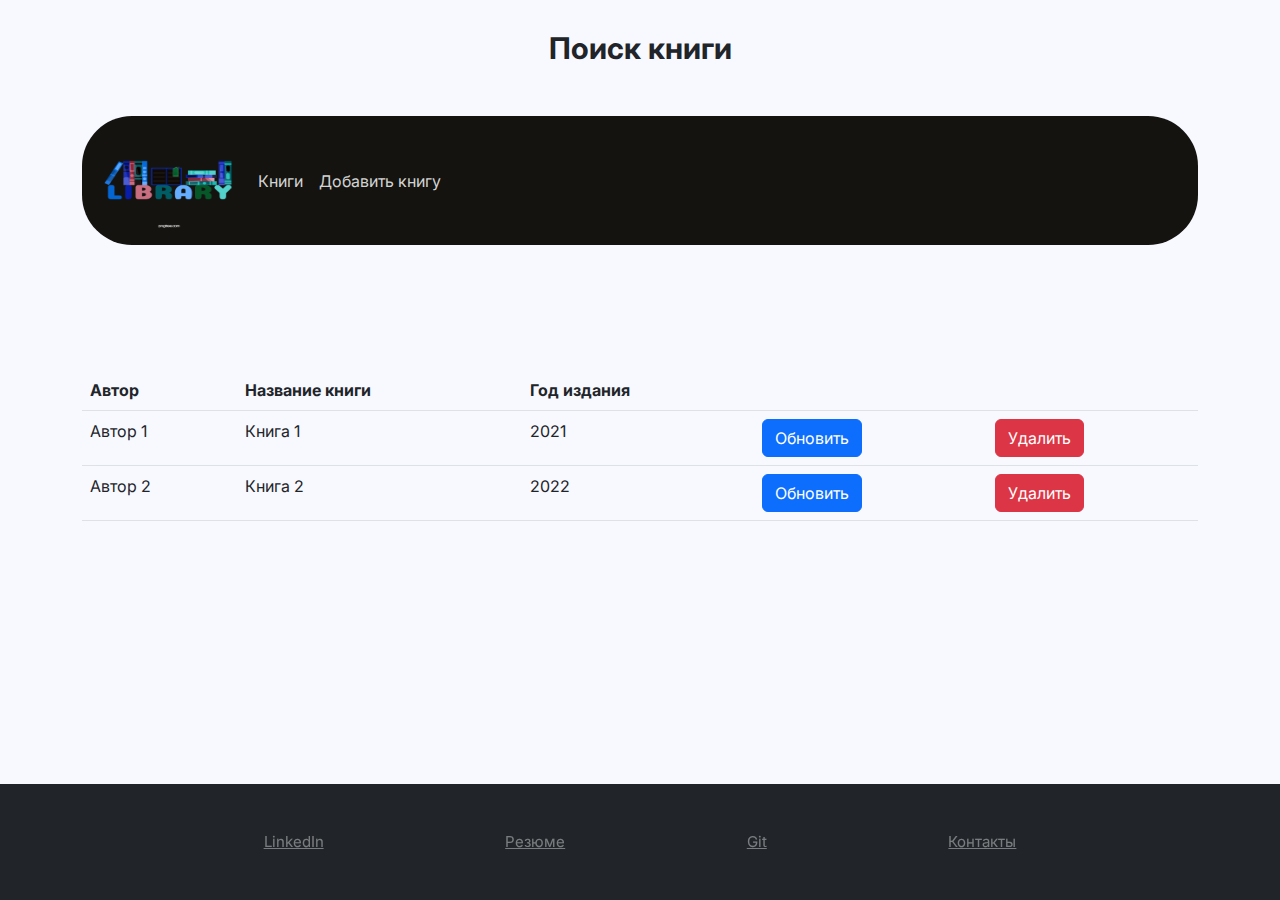
<file: asset/index.html>
<!doctype html>
<html lang="en">
<head>
    <meta charset="utf-8">
    <meta name="viewport" content="width=device-width, initial-scale=1">
    <meta name="description" content="меняем тут">
    <meta name="author" content="меняем тут">
    <meta name="generator" content="меняем тут">
    <title>меняем тут</title>
    <!--bootstrap-->
    <link href="css/bootstrap.min.css" rel="stylesheet" type="text/css" media="all" />
    <!--style-->
    <link href="css/style.css" rel="stylesheet" type="text/css" media="all" />
    <!-- Подключение гуголсктх шрифтов -->
    <link href="https://fonts.googleapis.com/css2?family=Inter&display=swap" rel="stylesheet">
</head>
<body>
<div class="site-wrapper">

<!-- Верхушка сайта, оглавление, менюшка -->
<header>
    <div class="container">
        <h1>Поиск книги</h1>
        <nav class="navbar navbar-expand-lg nav-user">
            <div class="container-fluid">
                <a class="navbar-brand .logo" href="#">
                    <img src="img/logo.png" alt="logo" class="d-inline-block align-text-top img-user">
                </a>

                <button class="navbar-toggler" type="button" data-bs-toggle="collapse" data-bs-target="#navbarTogglerDemo02" aria-controls="navbarTogglerDemo02" aria-expanded="false" aria-label="Toggle navigation">
                    <span class="navbar-toggler-icon"></span>
                </button>
                <div class="collapse navbar-collapse" id="navbarTogglerDemo02">
                    <ul class="navbar-nav me-auto mb-2 mb-lg-0">
                        <li class="nav-item">
                            <!-- Здесь можно обновить или удалить книгу -->
                            <a class="nav-link" href="#">Книги</a>
                        </li>
                        <li class="nav-item">
                            <!-- Здесь можно добавить книгу -->
                            <a class="nav-link" href="#">Добавить книгу</a>
                        </li>
                    </ul>
                </div>
            </div>
        </nav>
    </div>
</header>

    <!-- Середина, здесь будет меняться содержимое -->
    <main>
        <div class="container">
            <table class="table">
                <thead>
                <tr>
                    <th>Автор</th>
                    <th>Название книги</th>
                    <th>Год издания</th>
                    <th></th>
                    <th></th>
                </tr>
                </thead>
                <tbody>
                <tr>
                    <td>Автор 1</td>
                    <td>Книга 1</td>
                    <td>2021</td>
                    <td><a href="#" class="btn btn-primary">Обновить</a></td>
                    <td><a href="#" class="btn btn-danger">Удалить</a></td>
                </tr>
                <tr>
                    <td>Автор 2</td>
                    <td>Книга 2</td>
                    <td>2022</td>
                    <td><a href="#" class="btn btn-primary">Обновить</a></td>
                    <td><a href="#" class="btn btn-danger">Удалить</a></td>
                </tr>
                <!-- Добавьте другие строки таблицы по аналогии -->
                </tbody>
            </table>
        </div>


    </main>


    <!-- Подвал -->
    <footer>
        <div class="navbar-fixed-bottom row-fluid bg-dark p">
            <div class="navbar-inner">
                <div class="container-fluid">
                    <div class="container d-flex justify-content-evenly">
                        <a href="#">LinkedIn</a>
                        <a href="#">Резюме</a>
                        <a href="#">Git</a>
                        <a href="#">Контакты</a>
                    </div>
                </div>
            </div>
        </div>
    </footer>
</div>

<script src="js/bootstrap.bundle.min.js"></script>
</body>
</html>
</file>
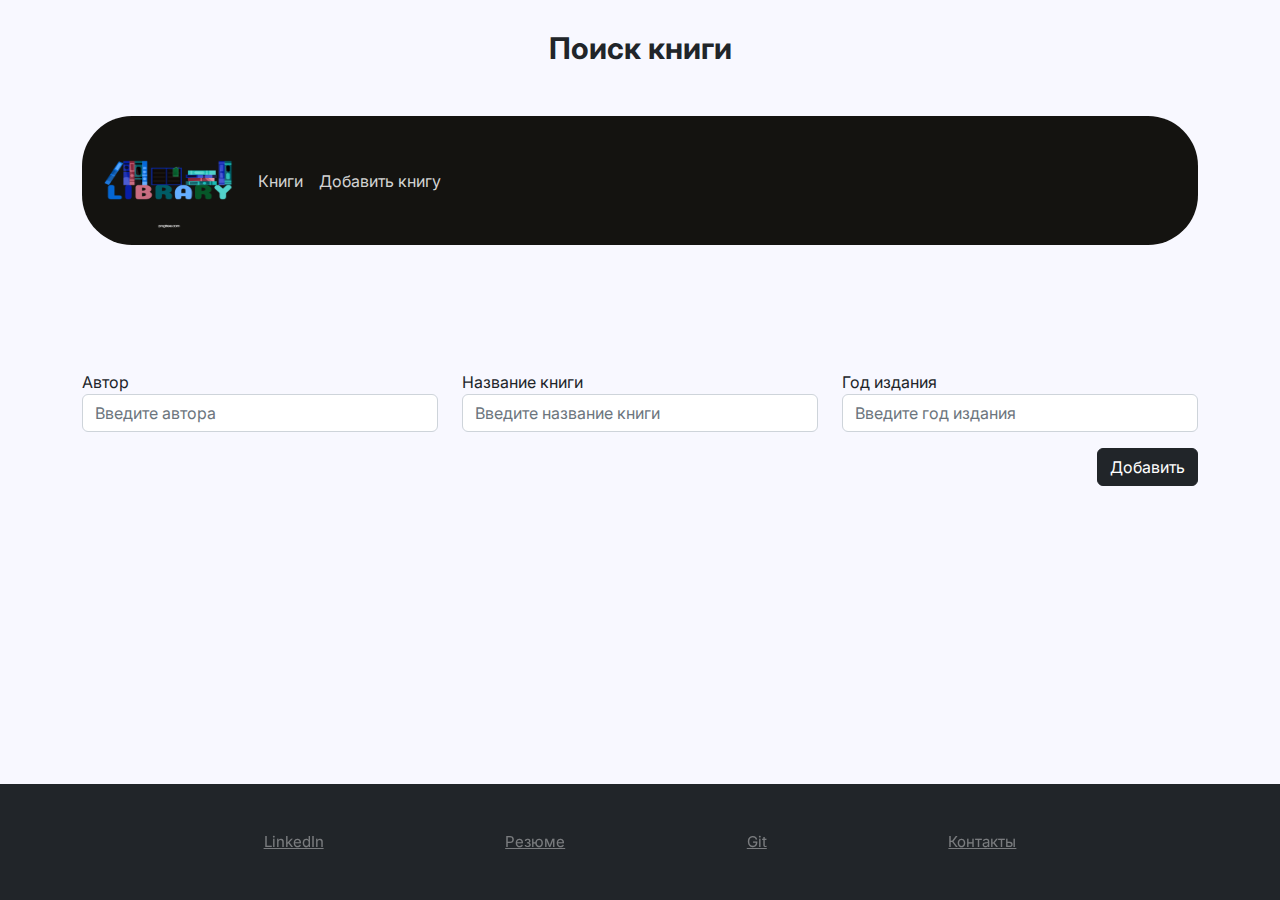
<file: asset/add.html>
<!doctype html>
<html lang="en">
<head>
    <meta charset="utf-8">
    <meta name="viewport" content="width=device-width, initial-scale=1">
    <meta name="description" content="меняем тут">
    <meta name="author" content="меняем тут">
    <meta name="generator" content="меняем тут">
    <title>меняем тут</title>
    <!--bootstrap-->
    <link href="css/bootstrap.min.css" rel="stylesheet" type="text/css" media="all" />
    <!--style-->
    <link href="css/style.css" rel="stylesheet" type="text/css" media="all" />
    <!-- Подключение гуголсктх шрифтов -->
    <link href="https://fonts.googleapis.com/css2?family=Inter&display=swap" rel="stylesheet">
</head>
<body>
<div class="site-wrapper">

<!-- Верхушка сайта, оглавление, менюшка -->
<header>
    <div class="container">
        <h1>Поиск книги</h1>
        <nav class="navbar navbar-expand-lg nav-user">
            <div class="container-fluid">
                <a class="navbar-brand .logo" href="#">
                    <img src="img/logo.png" alt="logo" class="d-inline-block align-text-top img-user">
                </a>

                <button class="navbar-toggler" type="button" data-bs-toggle="collapse" data-bs-target="#navbarTogglerDemo02" aria-controls="navbarTogglerDemo02" aria-expanded="false" aria-label="Toggle navigation">
                    <span class="navbar-toggler-icon"></span>
                </button>
                <div class="collapse navbar-collapse" id="navbarTogglerDemo02">
                    <ul class="navbar-nav me-auto mb-2 mb-lg-0">
                        <li class="nav-item">
                            <!-- Здесь можно обновить или удалить книгу -->
                            <a class="nav-link" href="#">Книги</a>
                        </li>
                        <li class="nav-item">
                            <!-- Здесь можно добавить книгу -->
                            <a class="nav-link" href="#">Добавить книгу</a>
                        </li>
                    </ul>
                </div>
            </div>
        </nav>
    </div>
</header>

    <!-- Середина, здесь будет меняться содержимое -->
    <main>
        <div class="container">
            <form>
                <div class="row">
                    <div class="col-md-4">
                        <label for="author">Автор</label>
                        <input type="text" class="form-control" id="author" placeholder="Введите автора">
                    </div>
                    <div class="col-md-4">
                        <label for="book">Название книги</label>
                        <input type="text" class="form-control" id="book" placeholder="Введите название книги">
                    </div>
                    <div class="col-md-4">
                        <label for="year">Год издания</label>
                        <input type="text" class="form-control" id="year" placeholder="Введите год издания">
                    </div>
                </div>
                <div class="row mt-3">
                    <div class="col-md-4 offset-md-8 text-md-end">
                        <button type="submit" class="btn btn-dark">Добавить</button>
                    </div>
                </div>
            </form>
        </div>
    </main>


    <!-- Подвал -->
    <footer>
        <div class="navbar-fixed-bottom row-fluid bg-dark p">
            <div class="navbar-inner">
                <div class="container-fluid">
                    <div class="container d-flex justify-content-evenly">
                        <a href="#">LinkedIn</a>
                        <a href="#">Резюме</a>
                        <a href="#">Git</a>
                        <a href="#">Контакты</a>
                    </div>
                </div>
            </div>
        </div>
    </footer>
</div>

<script src="js/bootstrap.bundle.min.js"></script>
</body>
</html>
</file>
<file: asset/css/style.css>
/* rest css */
img{border:none;}
textarea,input,button{outline:none;}
textarea:focus, input:focus, button:focus{outline:none; border:none;}
textarea:active, input:active, button:active{outline:none;border:none;}
a:hover {outline: none;}
.btn.submit:focus {
    outline-style: none;
}
article, aside, details, figcaption, figure,
footer, header, hgroup, menu, nav, section, main {
    display: block;
}
label{margin:0;}
ol, ul {
    list-style: none;
}
blockquote, q {
    quotes: none;
}
blockquote:before, blockquote:after,
q:before, q:after {
    content: '';
    content: none;
}
table {
    border-collapse: collapse;
    border-spacing: 0;
}
*{
    box-sizing: border-box;
    margin:0;
    padding:0;
}
/* Стили сайта */

html, body {
    height: 100%;
}

.site-wrapper {
    display: flex;
    flex-direction: column;
    min-height: 100vh;
}

main {
    flex-grow: 1;
}

body {
    background-color: #F8F8FF;
    font-family: 'Inter', sans-serif;
}

/* Стили для заголовка */
header {
    margin-bottom: 40px;
}

header .right-login {
    display: flex;
    justify-content: flex-end;
    margin-top: 10px;
    margin-bottom: 40px;
}

header .right-login a {
    color: black;
    text-decoration: none;
    margin: 5px;
}

header .right-login a:hover {
    color: #808080;
}

header h1 {
    display: block;
    font-size: 30px;
    font-weight: 700;
    text-align: center;
    margin-bottom: 50px;
    margin-top: 30px;
}

/* Стили для навигации */
header .nav-user {
    margin-bottom: 45px;
    background-color: #141310;
    border-radius: 50px;
}

header .img-user {
    padding-left: 10px;
    width: 140px;
    height: 100px;
    filter: invert(1);
}

header .nav-link {
    color: #D3D3D3 !important;
}

header .nav-link:hover {
    color: #FFF8DC;
}

header .nav-link:focus {
    color: #F0FFF0;
}

header .navbar-toggler {
    filter: invert(1);
}

/* Стили для основного контента */
main {
    padding-top: 40px;
}

main .text-user a {
    text-decoration: none;
    border: 3px solid #ffffff;
    border-radius: 20px;
    color: #fff;
    padding: 10px 20px;
    transition: .3s;
    background-color: #252525;
}

main .text-user a:hover {
    background: #E1E1E1;
    box-shadow: 0 0 6px 1px #cccc;
    color: #2A2A2A;
}

/* Стили для подвала */
footer .p {
    padding: 50px;
}

footer .container-fluid a {
    opacity: 0.4;
    font-size: 15px;
    line-height: 16px;
    font-weight: 400;
    color: #ffffff;
}

footer .container-fluid a:hover {
    opacity: 0.7;
}

/* Стили для формы */
main form select,
datalist {
    margin-bottom: 10px;
}
</file>
